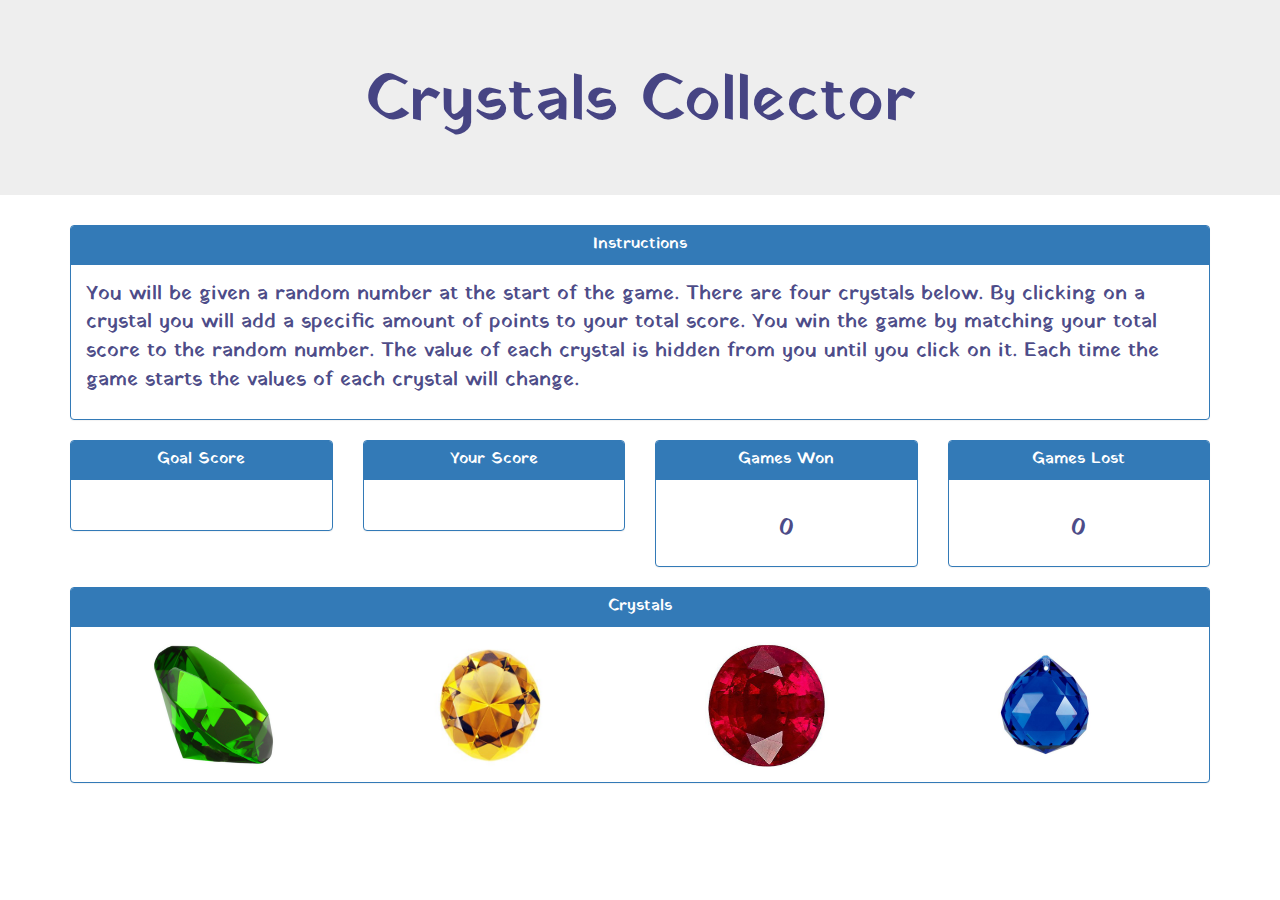
<file: index.html>
<!DOCTYPE html>
<html lang="en">
<head>
    <meta charset="UTF-8">
    <meta name="viewport" content="width=device-width, initial-scale=1.0">
    <meta http-equiv="X-UA-Compatible" content="ie=edge">
    <link href="https://fonts.googleapis.com/css?family=Yatra+One" rel="stylesheet">
    <link rel="stylesheet" href="https://maxcdn.bootstrapcdn.com/bootstrap/3.3.7/css/bootstrap.min.css" integrity="sha384-BVYiiSIFeK1dGmJRAkycuHAHRg32OmUcww7on3RYdg4Va+PmSTsz/K68vbdEjh4u" crossorigin="anonymous">
    <link rel="stylesheet" href="assets/css/style.css">
    <script src="https://code.jquery.com/jquery-3.2.1.min.js" integrity="sha256-hwg4gsxgFZhOsEEamdOYGBf13FyQuiTwlAQgxVSNgt4="crossorigin="anonymous"></script>
    <title>Crystals Collector!</title>
</head>
<body>

    <div class="jumbotron">
        <h1 class="text-center">Crystals Collector</h1>
    </div>
    
    <div class="container">
        <div class="row">
            <div class="col-md-12">
                <div class="panel panel-primary">
                    <div class="panel-heading">
                        <h3 class="panel-title text-center">
                            Instructions
                        </h3>
                    </div>    
                    <div class="panel-body">
                        <p>
                            You will be given a random number at the start of the game. There are four crystals 
                            below. By clicking on a crystal you will add a specific amount of points to your total score.
                            You win the game by matching your total score to the random number. The value of each crystal is
                            hidden from you until you click on it. Each time the game starts the values of each crystal
                            will change. 

                        </p>
                    </div>    
                </div>
            </div>
        </div>

        <div class="row">
            <div class="col-md-3">
                <div class="panel panel-primary">
                    <div class="panel-heading">
                        <h3 class="panel-title text-center">Goal Score</h3>
                    </div>
                    <div class="panel-body">
                        <h3 class="text-center" id="randNumb"></h3>
                    </div>
                </div>
            </div>
            <div class="col-md-3">
                <div class="panel panel-primary">
                    <div class="panel-heading">
                        <h3 class="panel-title text-center">Your Score</h3>
                    </div>
                    <div class="panel-body">
                        <h3 class="text-center" id="totalScore"></h3>
                    </div>
                </div>
            </div>
            <div class="col-md-3">
                <div class="panel panel-primary">
                    <div class="panel-heading">
                        <h3 class="panel-title text-center">Games Won</h3>
                     </div>
                     <div class="panel-body"> 
                        <h3 class="text-center" id="wins">0</h3>
                     </div>
                </div>     
            </div>
            <div class="col-md-3">
                <div class="panel panel-primary">
                    <div class="panel-heading">
                        <h3 class="panel-title text-center">Games Lost</h3>
                    </div>
                    <div class="panel-body">
                        <h3 class="text-center" id="losses">0</h3>
                    </div>
                </div>
            </div>

        </div>

        <div class="row">
            <div class="col-md-12">
                <div class="panel panel-primary">
                    <div class="panel-heading">
                        <h3 class="panel-title text-center">
                            Crystals
                        </h3>
                    </div>
                    <div class="panel-body">
                        <div class="col-md-3">
                            <img id="green" src="assets/images/green.jpg" alt="emerald"></div>
                        <div class="col-md-3">
                             <img id="yellow" src="assets/images/yellow.jpg" alt="yellow crystal"></div>
                        <div class="col-md-3">
                            <img id="red" src="assets/images/red.jpg" alt="ruby"></div>
                        <div class="col-md-3">
                            <img id="blue" src="assets/images/blue.jpg" alt="blue crystal"></div>
                    </div>
                </div>
            </div>
        </div>


    </div>
    <!-- <div class="container">
        <div class="row">
            <div class="col-md-3">
                <img id="green" src="assets/images/green.jpg" alt="emerald"></div>
            <div class="col-md-3">
                <img id="yellow" src="assets/images/yellow.jpg" alt="yellow crystal"></div>
            <div class="col-md-3">
                <img id="red" src="assets/images/red.jpg" alt="ruby"></div>
            <div class="col-md-3">
                <img id="blue" src="assets/images/blue.jpg" alt="blue crystal"></div>
        </div>

        <div class="row">
            <div class="col-md-4" id="title">
                Crystals Collector!
            </div>
            <div class="col-md-4"></div>
            <div class="col-md-4"></div>
        </div>

        <div class="row">
            <div class="col-md-12" id="inst">
                You will be given a random number at the start of the game. There are four crystals 
                above. By clicking on a crystal you will add a specific amount of points to your total score.
                You win the game by matching your total score to the random number. The value of each crystal is
                hidden from you until you click on it. Each time the game starts the values of each crystal
                will change. 
            </div>
        </div>

        <div class="row">
            <div class="col-md-3">
                <div class="panel panel-default" id="randNumb"></div>
            </div>
            <div class="col-md-3"></div>
            <div class="col-md-3" id="totalScore"></div>
        </div>

        <div class="row">
            <div class="col-md-4"></div>
            <div class="col-md-4" id="wins"></div>
            <div class="col-md-4" id="losses"></div>
        </div>

    </div> -->

<script type="text/javascript" src="assets/javascript/game.js"></script>
</body>
</html>
</file>
<file: assets/css/style.css>
body {
    font-size: 20px;
    color: rgba(8, 6, 92, 0.733);

}


#red, #yellow, #blue, #green {
    height: 125px;
    width: 125px;
    margin-left: 50px;
}


#inst, #totalScore, .jumbotron, h3, p {
    font-family: 'Yatra One', cursive;
}
</file>
